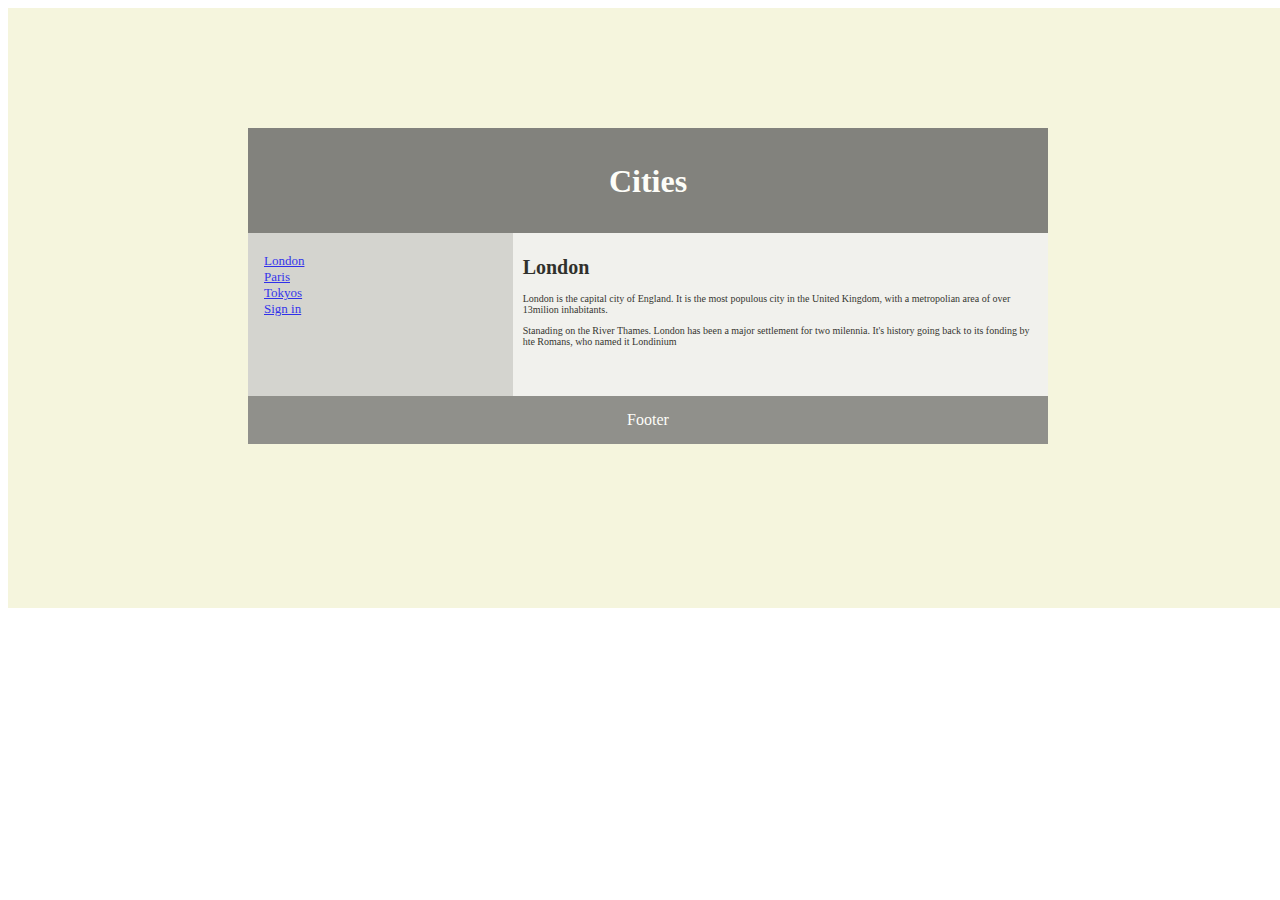
<file: Exe1/exe1.html>
<!DOCTYPE html>
<html lang="en">

<head>
    <meta charset="UTF-8">
    <meta name="viewport" content="width=device-width, initial-scale=1.0">
    <meta http-equiv="X-UA-Compatible" content="ie=edge">
    <title>Exercise 1</title>
    <link rel="stylesheet" href="./exe1.css" />
</head>

<body>
    <div class="container_body">
        <div class="container">
            <div class="container_header">
                <b>Cities</b>
            </div>

            <div class="container_content">
                <div class="container_content_country">
                    <a class="country" href="#">London</a>
                    <a class="country" href="#">Paris</a>
                    <a class="country" href="#">Tokyos</a>
                    <a href="../Exe2/ex2.html" class="submit2">Sign in</a>
                </div>
                <div class="container_content_detail">
                    <h1>London</h1>
                    <p>London is the capital city of England. It is the most populous city in the United Kingdom, with a
                        metropolian area of over 13milion inhabitants.</p>
                    <p>Stanading on the River Thames. London has been a major settlement for two milennia. It's history
                        going back to its fonding by hte Romans, who named it Londinium
                    </p>
                    
                </div>
            </div>

            <div class="container_footer">
                <span>Footer</span>
            </div>
        </div>
    </div>
</body>

</html>
</file>
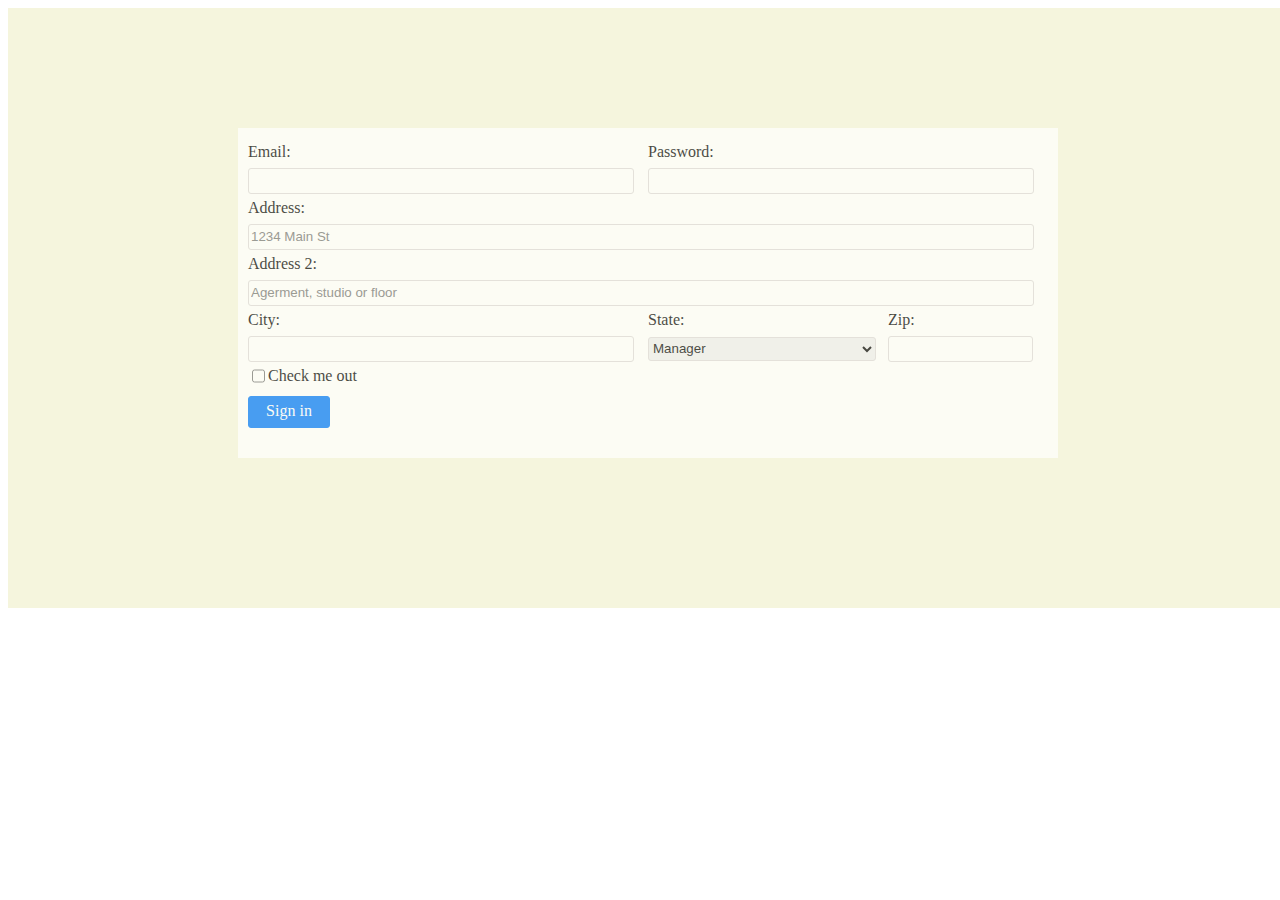
<file: Exe2/ex2.html>
<!DOCTYPE html>
<html lang="en">

<head>
    <meta charset="UTF-8">
    <meta name="viewport" content="width=device-width, initial-scale=1.0">
    <meta http-equiv="X-UA-Compatible" content="ie=edge">
    <title>Exercise 2</title>
    <link rel="stylesheet" href="./ex2.css" />
</head>

<body>
    <div class="container">
        <form class="form">
            <div>
                <div class="col-6">
                    <label for="femail">Email:</label><br>
                    <input class="input-email" type="email">
                </div>
                <div class="col-6">
                    <label for="fpassword">Password:</label><br>
                    <input class="input-password" type="password"><br>
                </div>
            </div>
            <label for="faddress">Address:</label><br>
            <input class="input-address" type="text" placeholder="1234 Main St"><br>

            <label for="faddress2">Address 2:</label><br>
            <input class="input-address" type="text" placeholder="Agerment, studio or floor"><br>
            <div>
                <div class="col-6">
                    <label for="fcity">City:</label><br>
                    <input class="input-city" type="text"><br>
                </div>
                <div class="col-4">
                    <label for="fcity">State:</label><br>
                    <select name="cars">
                        <option disabled>Choose...</option>
                        <option>Manager</option>
                        <option>Junio</option>
                        <option>Fresher</option>
                    </select><br>
                </div>
                <div class="col-2">
                    <label for="fzip">Zip:</label><br>
                    <input class="input-zip" type="text"><br>
                </div>
            </div>

            <div class="input-checkbox">
                <input type="checkbox" id="fcheckbox" name="fradio">
                <label for="fcheckbox">Check me out</label>
            </div>
            <div class="buttom-submit2">
                <a href="../Exe1/exe1.html" class="submit2">Sign in</a>
            </div>
        </form>
    </div>
</body>

</html>
</file>
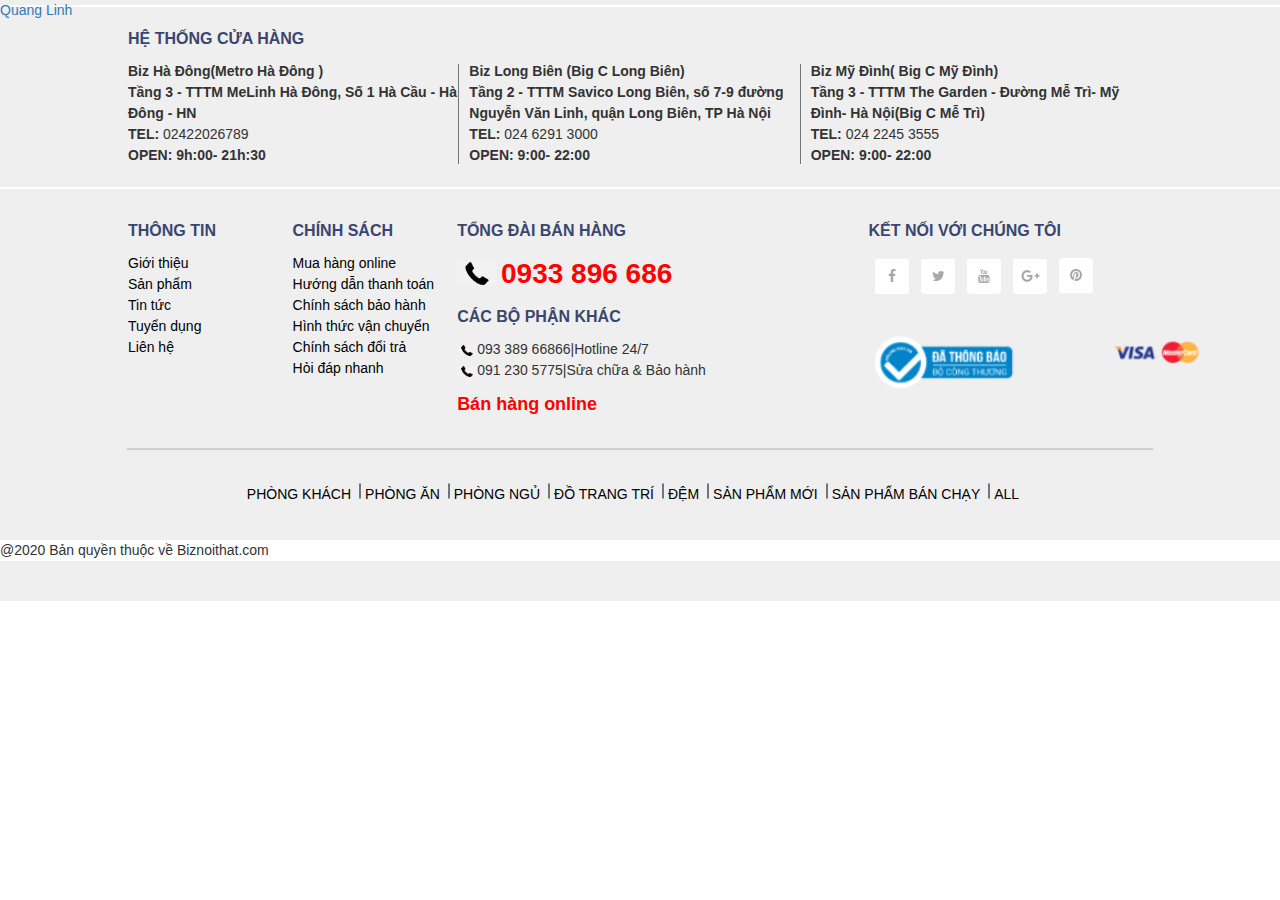
<file: Exe4/footer.html>
<!DOCTYPE html>
<html lang="en">

<head>
    <meta charset="UTF-8">
    <meta name="viewport" content="width=device-width, initial-scale=1.0">
    <meta http-equiv="X-UA-Compatible" content="ie=edge">
    <title>Footer</title>
    <link rel="stylesheet" href="./style.css">
    <link rel="stylesheet" href="https://maxcdn.bootstrapcdn.com/bootstrap/3.3.7/css/bootstrap.min.css">
</head>

<body>
    <div style="width: 100%; height: 5px; background-color: #efefef; margin-bottom: 2px;">
        <a href="http://facebook.com/qlinh98">Quang Linh</a>
    </div>
    <header>
        <div class="hd-overflow">
            <p class="fw-600 header-title">HỆ THỐNG CỬA HÀNG</p>
            <div class="carousel">
                <div class="item header__navbar-item--separate">
                    <ul class="footer-list">
                        <li>Biz Hà Đông(Metro Hà Đông )</li>
                        <li>Tầng 3 - TTTM MeLinh Hà Đông, Số 1 Hà Cầu - Hà Đông - HN</li>
                        <li>TEL: <span>02422026789</span></li>
                        <li>OPEN: 9h:00- 21h:30</li>
                    </ul>
                </div>
                <div class="item header__navbar-item--separate">
                    <ul class="footer-list">
                        <li>Biz Long Biên (Big C Long Biên)</li>
                        <li>Tầng 2 - TTTM Savico Long Biên, số 7-9 đường Nguyễn Văn Linh, quận Long Biên, TP Hà Nội</li>
                        <li>TEL: <span>024 6291 3000</span></li>
                        <li>OPEN: 9:00- 22:00</li>
                    </ul>
                </div>
                <div class="item">
                    <ul class="footer-list">
                        <li>Biz Mỹ Đình( Big C Mỹ Đình)</li>
                        <li>Tầng 3 - TTTM The Garden - Đường Mễ Trì- Mỹ Đình- Hà Nội(Big C Mễ Trì)</li>
                        <li>TEL: <span>024 2245 3555</span></li>
                        <li>OPEN: 9:00- 22:00</li>
                    </ul>
                </div>
            </div>
        </div>
    </header>
    <div class="container-content">
        <div class="container-content-row">
            <div class="hd-overflow-2">
                <p class="fw-600 header-title2">THÔNG TIN</p>
                <div class="item2">
                    <ul class="footer-list">
                        <li><a href="#">Giới thiệu</a></li>
                        <li><a href="#">Sản phẩm</a></li>
                        <li><a href="#">Tin tức</a></li>
                        <li><a href="">Tuyển dụng</a></li>
                        <li><a href="">Liên hệ</a></li>
                    </ul>
                </div>
            </div>
            <div class="hd-overflow-2">
                <p class="fw-600 header-title2">CHÍNH SÁCH</p>
                <div class="item2">
                    <ul class="footer-list">
                        <li><a href="#">Mua hàng online</a></li>
                        <li><a href="#">Hướng dẫn thanh toán</a></li>
                        <li><a href="#">Chính sách bảo hành</a></li>
                        <li><a href="#">Hình thức vận chuyển</a></li>
                        <li><a href="#">Chính sách đổi trả</a></li>
                        <li><a href="#">Hỏi đáp nhanh</a></li>
                    </ul>
                </div>
            </div>
            <div class="hd-overflow-3">
                <p class="fw-600 header-title2">TỔNG ĐÀI BÁN HÀNG</p>
                <ul class="footer-list">
                    <li>
                        <img class="icon-phone1" src="./image/phone.png" alt="icon-phone1">
                        <span class="phone-contact"> 0933 896 686</span>
                    </li>
                </ul>
                <p class="fw-600 header-title4">CÁC BỘ PHẬN KHÁC</p>
                <ul class="footer-list">
                    <li><img class="icon-phone2" src="./image/phone.png" alt="icon-phone2">093 389 66866|Hotline 24/7
                    </li>
                    <li><img class="icon-phone2" src="./image/phone.png" alt="icon-phone2">091 230 5775|Sửa chữa & Bảo
                        hành</li>
                </ul>
                <ul class="fw-600 contact">Bán hàng online</ul>
            </div>
            <div class="hd-overflow-3">
                <p class="fw-600 header-title2">KẾT NỐI VỚI CHÚNG TÔI</p>
                <ul class="footer-list-folow">
                    <li><img class="icon-folow" src="./image/icon-fb.png" alt="icon-fb"></li>
                    <li><img class="icon-folow" src="./image/icon-tw.png" alt="icon-tw"></li>
                    <li><img class="icon-folow" src="./image/icon-yb.png" alt="icon-yb"></li>
                    <li><img class="icon-folow" src="./image/icon-gg.png" alt="icon-gg"></li>
                    <li><img class="icon-folow" src="./image/icon-ig.png" alt="icon-ig"></li>
                </ul>
                <ul class="footer-list-folow-pay">
                    <li class="icon-aa"><img class="icon" src="./image/aa.png" alt="icon-aa"></li>
                    <li><img class="icon" src="./image/visa.png" alt="icon-visa"></li>
                </ul>
            </div>
        </div>
        <hr style="border: 0.5px solid gray; width: 80%; opacity: 0.3;">
        <div class="footer-nav">
            <ul class="footer-list">
                <li class="footer-list-room aa"><a href="#">Phòng khách</a></li>
                <li class="footer-list-room aa"><a href="#">Phòng ăn</a></li>
                <li class="footer-list-room aa"><a href="#">Phòng ngủ</a></li>
                <li class="footer-list-room aa"><a href="#">Đồ trang trí</a></li>
                <li class="footer-list-room aa"><a href="#">Đệm</a></li>
                <li class="footer-list-room aa"><a href="#">Sản phẩm mới</a></li>
                <li class="footer-list-room aa"><a href="#">Sản phẩm bán chạy</a></li>
                <li class="footer-list-room"><a href="#">All</a></li>
            </ul>
        </div>
    </div>
    <div class="footer-license">
        <div>@2020 Bản quyền thuộc về <span> Biznoithat.com</span></div>
    </div>
    <div style="width: 100%; height: 40px; background-color: #efefef;">
    </div>
</body>
</html>
</file>
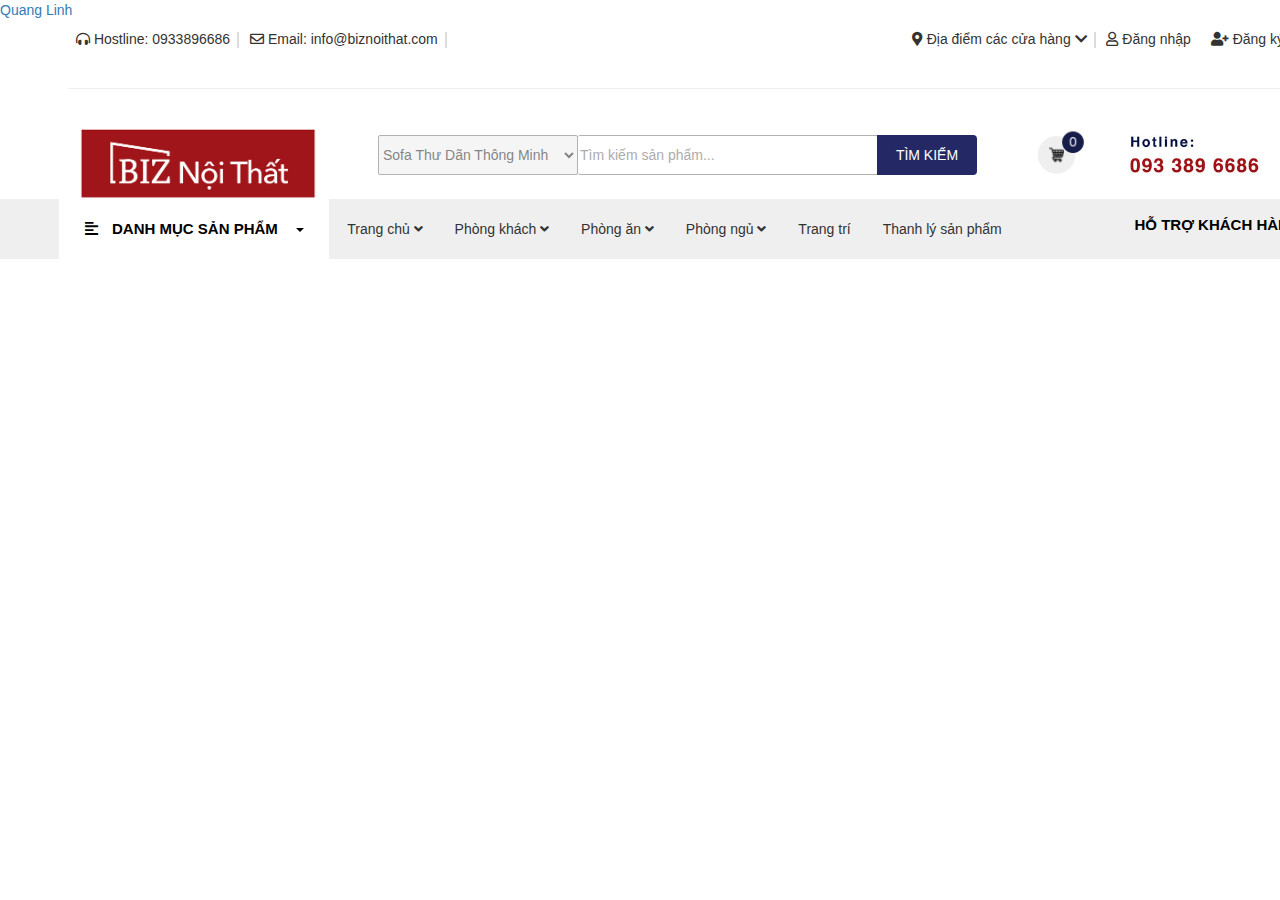
<file: Exe5/header.html>
<!DOCTYPE html>
<html lang="en">

<head>
    <meta charset="UTF-8">
    <meta name="viewport" content="width=device-width, initial-scale=1.0">
    <meta http-equiv="X-UA-Compatible" content="ie=edge">
    <title>Header</title>
    <link rel="stylesheet" href="./style.css">
    <link rel="stylesheet" href="https://maxcdn.bootstrapcdn.com/bootstrap/3.3.7/css/bootstrap.min.css">
    <link rel="stylesheet" href="https://use.fontawesome.com/releases/v5.6.3/css/all.css">
    <script src="https://ajax.googleapis.com/ajax/libs/jquery/3.5.1/jquery.min.js"></script>
    <script src="https://maxcdn.bootstrapcdn.com/bootstrap/3.4.1/js/bootstrap.min.js"></script>

</head>

<body>
    <a href="http://facebook.com/qlinh98">Quang Linh</a>
    <header>
        <div class="grid">
            <nav class="header__navbar">
                <ul class="header__navbar-list">
                    <li class="header__navbar-item header__navbar-item--separate">
                        <a href="#" class="header__navbar-item--link header__navbar-item--separate">
                            <i class="fas fa-headphones-alt"></i> Hostline: 0933896686</a>
                    </li>
                    <li class="header__navbar-item">
                        <a href="#" class="header__navbar-item--link header__navbar-item--separate">
                            <i class="far fa-envelope"></i> Email: info@biznoithat.com</a>
                    </li>
                </ul>
                <ul class="header__navbar-list">
                    <li class="header__navbar-item">
                        <i class="fas fa-map-marker-alt"></i>
                        <a href="#" class="header__navbar-item--link header__navbar-item--separate">Địa điểm các cửa
                            hàng
                            <i class="fas fa-chevron-down"></i>
                        </a>
                    </li>
                    <li class="header__navbar-item">
                        <i class="far fa-user"></i>
                        <a href="#" class="header__navbar-item--link">Đăng nhập</a>
                    </li>
                    <li class="header__navbar-item header__navbar-item--strong ">
                        <i class="fas fa-user-plus"></i>
                        <a href="#" class="header__navbar-item--link">Đăng ký</a>
                    </li>
                </ul>
            </nav>
            <hr />
            <div class="row">
                <div class="logo__top">
                    <a href="#"> <img src="./image/icon-logo.png" width="260px" alt="icon-logo"></a>
                </div>
                <div class="search__header">
                    <div class="header_search">
                        <form class="input-group search-bar" action="/search">
                            <div class="collection-selecter">
                                <select class="selecter-search">
                                    <option value="0" disabled>Chọn danh mục</option>
                                    <option value="1">Sofa Thư Dãn Thông Minh</option>
                                    <option value="2">Sofa Gỗ Tự Nhiên</option>
                                    <option value="3">Sofa Da Italia</option>
                                    <option value="4">Bảng Giá Kính Cường Lực</option>
                                    <option value="5">Bàn Ghế Nhà Hàng</option>
                                    <option value="6">Bàn Ăn Gỗ Nguyên Tấm</option>
                                    <option value="7">Sofa da bò Malaysia</option>
                                    <option value="8">Thanh Lý Sản Phẩm</option>
                                    <option value="9">Sản Phẩm Thanh Lý</option>
                                    <option value="10">Bàn Ăn Óc Chó</option>
                                    <option value="11">Sản Phẩm Khuyến Mãi</option>
                                    <option value="12">Tủ</option>
                                    <option value="13">Bộ Phòng Ngủ Gỗ Óc Chó</option>
                                    <option value="14">Thảm</option>
                                    <option value="15">Gốm Sứ Etaras</option>
                                    <option value="16">Xích Đu</option>
                                    <option value="17">Đệm Liên Á</option>
                                    <option value="18">Tủ Tab Đầu Giường</option>
                                    <option value="19">Giường Ngủ</option>
                                    <option value="20">Đang SALE</option>
                                    <option value="21">Tất Cả</option>
                                </select>
                            </div>
                            <input class="input-search" type="search" placeholder="Tìm kiếm sản phẩm...">
                            <span class="input-group-btn">
                                <button class="btn btn-search">Tìm kiếm</button>
                            </span>
                        </form>
                    </div>
                </div>
                <div class="header_top_cart">
                    <div class="top-cart-contain">
                        <a href="#"><img class="top-cart-contain-icon" src="./image/icon-cart.png" alt="icon-cart"></a>
                        <img class="top-hotline-contain-icon" src="./image/icon-hotline.png" alt="">
                    </div>
                </div>
            </div>
        </div>
        <div class="header__menu">
            <nav class="header__menu__navbar">
                <ul class="header__menu__navbar-list">
                    <li class="header__menu__navbar-item header__menu__navbar-item-category">
                        <div class="dropdown">
                            <button class="dropdown-toggle" type="button" data-toggle="dropdown">
                                <i class="fas fa-align-left" style="padding-right: 10px;"></i> Danh Mục sản phẩm
                                <span class="caret"></span>
                            </button>
                            <div class="dropdown-menu">
                                <a href="#">Xem thêm >>></a>
                            </div>
                        </div>
                    </li>
                    <li class="header__menu__navbar-item">
                        <div class="dropdown header__menu__navbar-item--link">
                            <button class="dropbtn">Trang chủ <i class="fas fa-angle-down"></i></button>
                            <div class="dropdown-content">
                                <a href="#">Giới thiệu</a>
                                <a href="#">Sản phẩm</a>
                                <a href="#">Tin tức</a>
                                <a href="#">Tuyển dụng</a>
                                <a href="#">Liên hệ</a>
                            </div>
                        </div>
                    </li>
                    <li class="header__menu__navbar-item">
                        <div class="dropdown header__menu__navbar-item--link">
                            <button class="dropbtn">Phòng khách <i class="fas fa-angle-down"></i></button>
                            <div class="dropdown-content">
                                <a href="#">SOFA>>></a>
                                <a href="#">Kệ Tivi</a>
                                <a href="#">Bàn Trà</a>
                                <a href="#">Tủ Giày</a>
                                <a href="#">Tủ Trang Trí</a>
                                <a href="#">Sản Phẩm Đang Sale</a>
                                <a href="#">Sofa Da Italia</a>
                                <a href="#">Sofa Da Malaysia</a>
                                <a href="#">Sofa Gỗ Tự Nhiên</a>
                                <a href="#">Sofa Xuất Khẩu</a>
                            </div>
                        </div>
                    </li>
                    <li class="header__menu__navbar-item  ">
                        <div class="dropdown header__menu__navbar-item--link header__menu__navbar-item--strong">
                            <button class="dropbtn">Phòng ăn <i class="fas fa-angle-down"></i></button>
                            <div class="dropdown-content">
                                <a href="#">Bàn Ăn</a>
                                <a href="#">Tủ, Kệ Trang Trí</a>
                                <a href="#">Sản Phẩm Đang Sale</a>
                                <a href="#">Bàn Ghế Nhà Hàng</a>
                            </div>
                        </div>
                    </li>
                    <li class="header__menu__navbar-item header__menu__navbar-item--strong ">
                        <div class="dropdown header__menu__navbar-item--link header__menu__navbar-item--strong">
                            <button class="dropbtn">Phòng ngủ <i class="fas fa-angle-down"></i></button>
                            <div class="dropdown-content">
                                <a href="#">Bộ Phòng Ngủ Gỗ Óc Chó</a>
                                <a href="#">Bộ Phòng Ngủ Ranger</a>
                                <a href="#">Giường Ngủ</a>
                                <a href="#">Tủ Tab đầu giường</a>
                                <a href="#">Tủ Quần Áo</a>
                                <a href="#">Bàn học, bàn làm việc</a>
                                <a href="#">Đệm</a>
                                <a href="#">Sản phẩm đang SALE</a>
                            </div>
                        </div>
                    </li>
                    <li class="header__menu__navbar-item header__menu__navbar-item--strong ">
                        <a href="#" class="header__menu__navbar-item--link dropbtn">Trang trí</a>
                    </li>
                    <li class="header__menu__navbar-item header__menu__navbar-item--strong ">
                        <a href="#" class="header__menu__navbar-item--link dropbtn">Thanh lý sản phẩm</a>
                    </li>
                </ul>
                <ul class="header__menu__navbar-list">
                    <li class="header__menu__navbar-support">
                        <a href="#">Hỗ trợ khách hàng</a>
                    </li>
                </ul>
            </nav>
        </div>
    </header>
</body>

</html>
</file>
<file: Exe1/exe1.css>
.container_body{
    width: 100%;
    height: 600px;
    background-color: #f5f5dd;
    /* background-image: url(../Exe_html1/2.jpg); */
    background-image: url(https://3.bp.blogspot.com/-RfrtBCqOYNQ/WjpTfxsju2I/AAAAAAAAtUw/uitlBiCcG9A8--RFWcI9X0FalfRLyoUaQCLcBGAs/s1600/hinh-nen-cuc-dep-cho-may-tinh.jpgg);
    position: absolute;
    background-repeat: no-repeat;
}
.container{
    width: 800px;
    height: 310px;
    margin: 120px auto;
    opacity: 0.8;
}

/*header */
.container_header{
    height: 70px;
   background-color: #666;
    text-align: center;
    padding-top: 35px;
    font-size: 200%;
    color: #ffffff;
}

/* content */
.container_content{
    height: 163px;
    background-color: #ccc;
    display: flex;
}
.container_content_country{
    width: 40%;
    background-color: #ccc;
    font-size: small;
    padding-left: 16px;
    padding-top: 20px;
}
.country{
    display: block;
}
.container_content_detail{
    background-color: #f1f1f1;
    font-size: x-small;
    padding: 10px;
}
 
/* footer */
.container_footer{
    background-color: #777;
    text-align: center;
    color: #ffffff;
    padding-bottom: 15px;
    padding-top: 15px;
}
</file>
<file: Exe2/ex2.css>
.container{
    width: 100%; 
    height: 600px; 
    background-color: #f5f5dd;
    background-image: url(https://3.bp.blogspot.com/-RfrtBCqOYNQ/WjpTfxsju2I/AAAAAAAAtUw/uitlBiCcG9A8--RFWcI9X0FalfRLyoUaQCLcBGAs/s1600/hinh-nen-cuc-dep-cho-may-tinh.jpgg);
    position: absolute;
    background-repeat: no-repeat;
    
}
form{
    width: 800px;
    height: 310px; 
    padding: 10px;  
    line-height: 28px;
    background-color: #fff; 
    margin: 120px auto;
    opacity: 0.7;
}
.col-6{
    float: left;
    width: 50%;
}
.col-4{
    float: left;
    width: 30%;
}
.col-2{
    float: left;
    width: 20%;
}
input{
    height: 22px;
    border-radius: 3px;
    border: 1px solid rgb(221, 217, 217);
}
.input-email,.input-password,.input-city{
    width: 95%;
}
.input-address{
    width: 97.5%;
}
.input-zip{
    width: 87%;
}
select{
    width: 95%;
    height: 24px;
    border-radius: 3px;
    border: 1px solid rgb(221, 217, 217);
}
.input-checkbox{
    display: inline-flex;
}
/* submit */
.submit2{
    color: #fff;
    text-decoration: none;
}
.buttom-submit2{
    border: 1px solid #0079fa;
    width: 80px;
    height: 30px;
    text-align: center;
    background-color: #0079fa;
    border-radius: 3px;
}
</file>
<file: Exe4/style.css>
html {
    font-size: 15px !important;
    
}

body {
    background-color: #fff;
    line-height: 1.5 !important;
}
span{
    font-weight: 300;
}


/* header */
header{
    background-color: #efefef;
    font-weight: bold;
    height: 180px;
    margin-bottom: 2px;
    min-width: 400px;
}
.carousel{
    display: inline-flex;
}
.header-title{
    padding-left: 10%;
    padding-top: 20px;
    font-weight: 700;
    font-size: 16px;
    color: #3b466f;
}
ul{
    list-style: none;
    padding-left: 0px;
}
.carousel{
    display: flex;
    justify-content: space-around;
    flex-direction: row;
}
.item{
    width: 30%;
    position: relative;
}
.item:first-child{
    margin-left: 10%;
}
.item:last-child{
    margin-right: 10%;
}

.header__navbar-item--separate::after{
    content: "";
    display: block;
    position: absolute;
    border-left: 1px solid #6f7779;
    height: 100px;
    right: 10px;
    top: 46%;
    transform: translateY(-50%);
}

/* container */
li a{
    color: black;
    text-decoration: none;
    line-height: 1.5px;
}
.container-content{
    background-color: #efefef;
    margin: 0px;
    padding: 0px;
}
.container-content-row{
    display: flex;
    justify-content: space-around;
    flex-direction: row;
}
.hd-overflow-2{
    width: 14%;
    
}
.hd-overflow-2:first-child{
    margin-left: 10%;
}
.header-title2{
    padding-top: 30px;
    font-weight: 700;
    font-size: 16px;
    color: #3b466f;
}
.hd-overflow-3{
    width: 35%;
}
.header-title4{
    font-weight: 700;
    font-size: 16px;
    color: #3b466f;
}
.icon-phone1{
    width: 40px;
    margin-top: -12px;
}
.phone-contact{
    color: red;
    font-size: 28px;
    font-weight: 600;
}
.icon-phone2{
    width: 20px;
}
.footer-list-folow{
    display: flex;
}
.contact{
    font-size: 18px;
    color: red;
    font-weight: 600;
}
.icon-folow{
    margin: 5px;
    border-radius: 5px;
}
.icon{
    width: 110%;
}
.icon-aa{
    margin-right: 100px;
}
.footer-list-folow-pay{
    display: flex;
    margin-top: 30px;
}
/* footer-nav */
.footer-nav{
    display: flex;
    height: 70px;
    justify-content: space-around;
    flex-direction: row;
    padding-top: 14px;
}
.footer-nav ul{
    display: flex;
    text-transform: uppercase;
    
}
.footer-nav ul li{
    margin-right: 14px;
    position: relative;
}
.aa::after{
    content: "";
    display: block;
    position: absolute;
    border-left: 2px solid #6f7779;
    height: 15px;
    right: -10px;
    top: 15%;
    transform: translateY(-50%);
}
/* footer license
.footer-license{
    width: 100%;
    height: 50px;
    background-color: #fff;
    text-align: center;
    font-weight: 600;
    font-size: 15px;
    padding-top: 15px
}
.footer-license span{
    color: red;
    font-weight: 700;
}
</file>
<file: Exe5/style.css>
html {
    font-size: 14px !important;
    
}
body {
    background-color: #fff;
    line-height: 1.5 !important;
    width: 1360px;
}
span{
    font-weight: 300;
}

header{
    height: 120px;
    
}
.grid{
    margin-left: 5%;
    margin-right: 5%;
}
a{
    text-decoration: none !important;
}
a:hover {
    text-decoration: none !important;
    color: red !important;
}
.header__navbar{
    display: flex;
    justify-content: space-between;
}
.header__navbar-list{
    list-style: none;
    padding-left: 0;
}
.header__navbar-item{
    margin: 8px;
    position: relative;
}
.header__navbar-item,
.header__navbar-item--link {
    display: inline-block;
    font-size: 14px;
    color: var(--white-color);
    text-decoration: none;
    font-weight: 300;
}
.header__navbar-item--strong{
    font-weight: 400;
}
.header__navbar-item--separate::after{
    content: "";
    display: block;
    position: absolute;
    border-left: 2px solid #dcdcdc;
    height: 16px;
    right: -9px;
    top: 50%;
    transform: translateY(-50%);
}
.row{
    height: 90px;
    display: flex;
}
.logo__top{
    margin-left: 15px;
}
.search__header{
    margin-left: 50px;
    margin-top: 26px;
}
.collection-selecter{
    display: inline-block;
}
.input-group, .top-cart-contain{
    display: flex;
}
.selecter-search{
    width: 200px;
    height: 40px;
    border: 1px solid gray;
    border-radius: 2px;
    opacity: 0.6;
}
.input-search{
    width: 300px;
    height: 40px;
    border: 1px solid gray;
    border-left: 0px;
    border-radius: 2px;
    opacity: 0.6;
}
.input-group-btn{
    display: inline-block !important;
}
.btn:hover{
    color: #fff !important;
}
.btn-search{
    width: 100px;
    height: 40px;
    color: white;
    background-color: #242966;
    text-transform: uppercase;
    margin-top: -3px;
}
.header_top_cart{
    width: 20%;
}
.top-cart-contain-icon{
    margin-left: 60px;
    margin-top: 22px;
}
.top-hotline-contain-icon{
    width: 70%;
    margin-top: 10%;
}
.header__menu{
    height: 60px;
    background-color: #efefef;
}
.header__menu__navbar{
    display: flex;
    justify-content: space-around;
}
.header__menu__navbar-list{
    list-style: none;
    padding-left: 0;
}
.header__menu__navbar-item{
    position: relative;
}
.header__menu__navbar-item-category{
    font-size: 15px !important;
    font-weight: 700 !important;
    width: 270px;
    height: 60px;
    text-transform: uppercase;
    background-color: #fff;
}
.caret{
    margin-left: 14px !important;
}
.caret-category{
    padding-left: 10%;
}
.header__menu__navbar-item,
.header__menu__navbar-item--link {
    display: inline-block;
    font-size: 14px;
    color: var(--white-color);
    text-decoration: none;
    font-weight: 300;
}
.header__menu__navbar-item--strong{
    font-weight: 400;
}
.header__menu__navbar-support{
    text-transform: uppercase;
    font-weight: 600;
    font-size: 15px;
    padding-top: 15px;
}
.header__menu__navbar-support a{
    color: #000;
}
/* dropdown */
.dropdown-toggle{
    width: 100%;
    height: 60px;
    border: 0px;
    text-transform: uppercase;
    background-color: #fff;
    color: #000;
    font-weight: 700;
}
.dropdown-menu a{
    text-decoration: none;
    text-transform: capitalize;
    display: block;
    width: 270px;
    height: 50px;
    color: #000;
    padding: 15px 25px;
}
.dropbtn {
    padding: 14px;
    font-size: 14px;
    border: none;
    cursor: pointer;
}
.dropdown-content {
    display: none;
    position: absolute;
    background-color: #f9f9f9;
    min-width: 160px;
    box-shadow: 0px 8px 16px 0px rgba(0,0,0,0.2);
    z-index: 1;
}
.dropdown-content a {
    color: black;
    padding: 12px 16px;
    text-decoration: none;
    display: block;
    width: max-content;
}
.dropdown:hover .dropdown-content {
    display: block;
}
</file>
